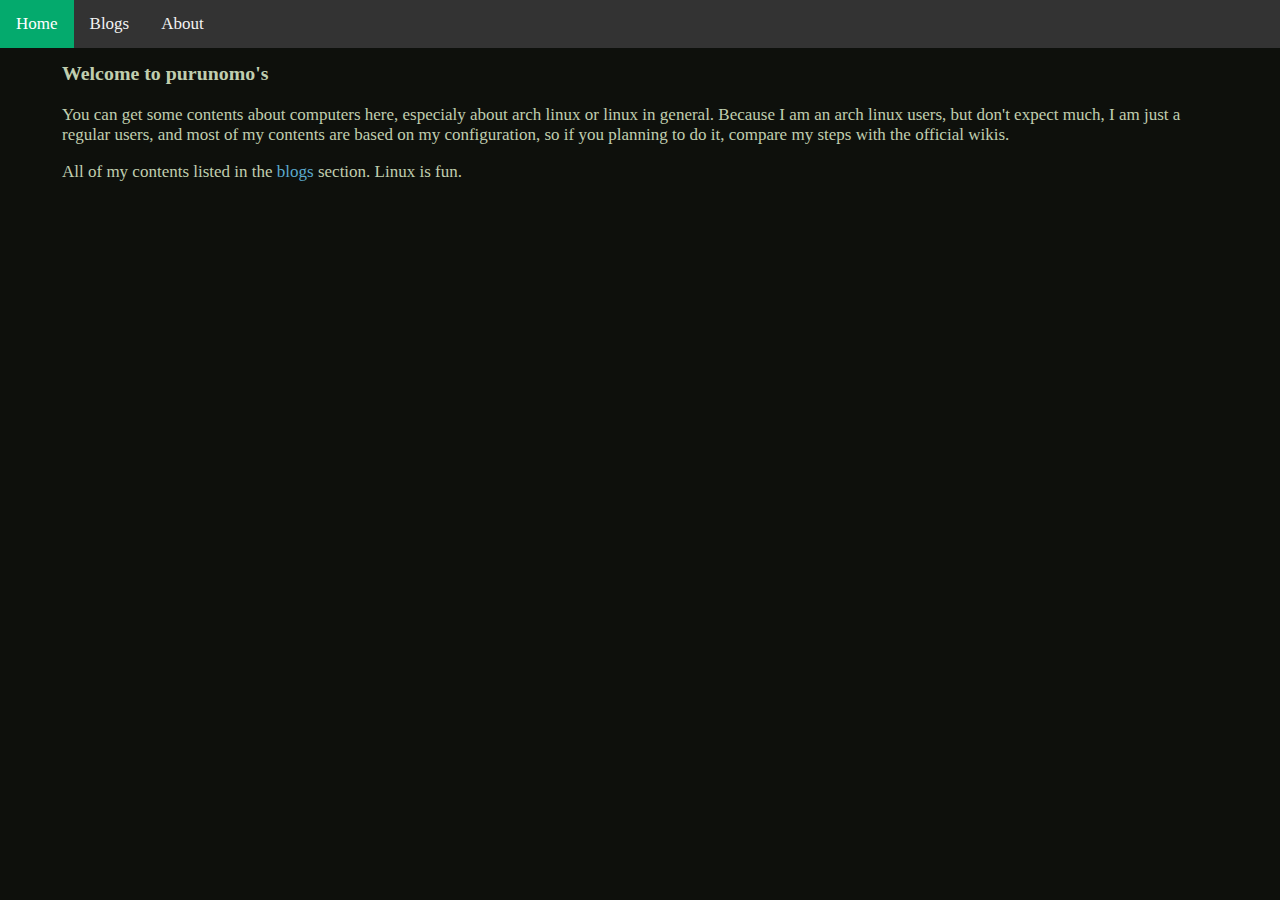
<file: index.html>
<html>
	<head>
		<title>[purunomo's]</title>
		<style>
			/*global background*/
			html {
				background: #0e100c;
				color: #c0ceaf;
			}
			/* Add a black background color to the top navigation*/
			.topnav {
				background-color: #333;
				overflow: hidden;
				position: fixed;
				top: 0;
				left: 0;
				display: block;
				width: 100%;
			}

			/*links inside the navbar*/
			.topnav a {
				float: left;
				color: #f2f2f2;
				text-align: center;
				padding: 14px 16px;
				text-decoration: none;
				font-size: 17px;
				height: 20px;
			}

			/*hover links*/
			.topnav a:hover {
				background-color: #ddd;
				color: black;
			}

			/*active link*/
			.topnav a.active {
				background-color: #04AA6D;
				color: white;
			}
			body {
				margin: 60px;
				padding: 2px;
				font-size: 17px;
			}
			body a {
				text-decoration: none;
				color: #5baacc;
			}

		</style>
	</head>

	<body>
		<div class="topnav">
			<a class="active" href="index.html">Home</a>
			<a href="blogs.html">Blogs</a>
			<a href="about.html">About</a>
		</div>
		<h3>Welcome to purunomo's</h3>
		<p>You can get some contents about computers here, especialy about arch linux or linux in 
		general. Because I am an arch linux users, but don't expect much, I am just a regular users, and
		most of my contents are based on my configuration, so if you planning to do it, compare my steps with
		the official wikis.</p>
		<p>All of my contents listed in the <a href="blogs.html">blogs</a> section. Linux is fun.</p>
	</body>

</html>
</file>
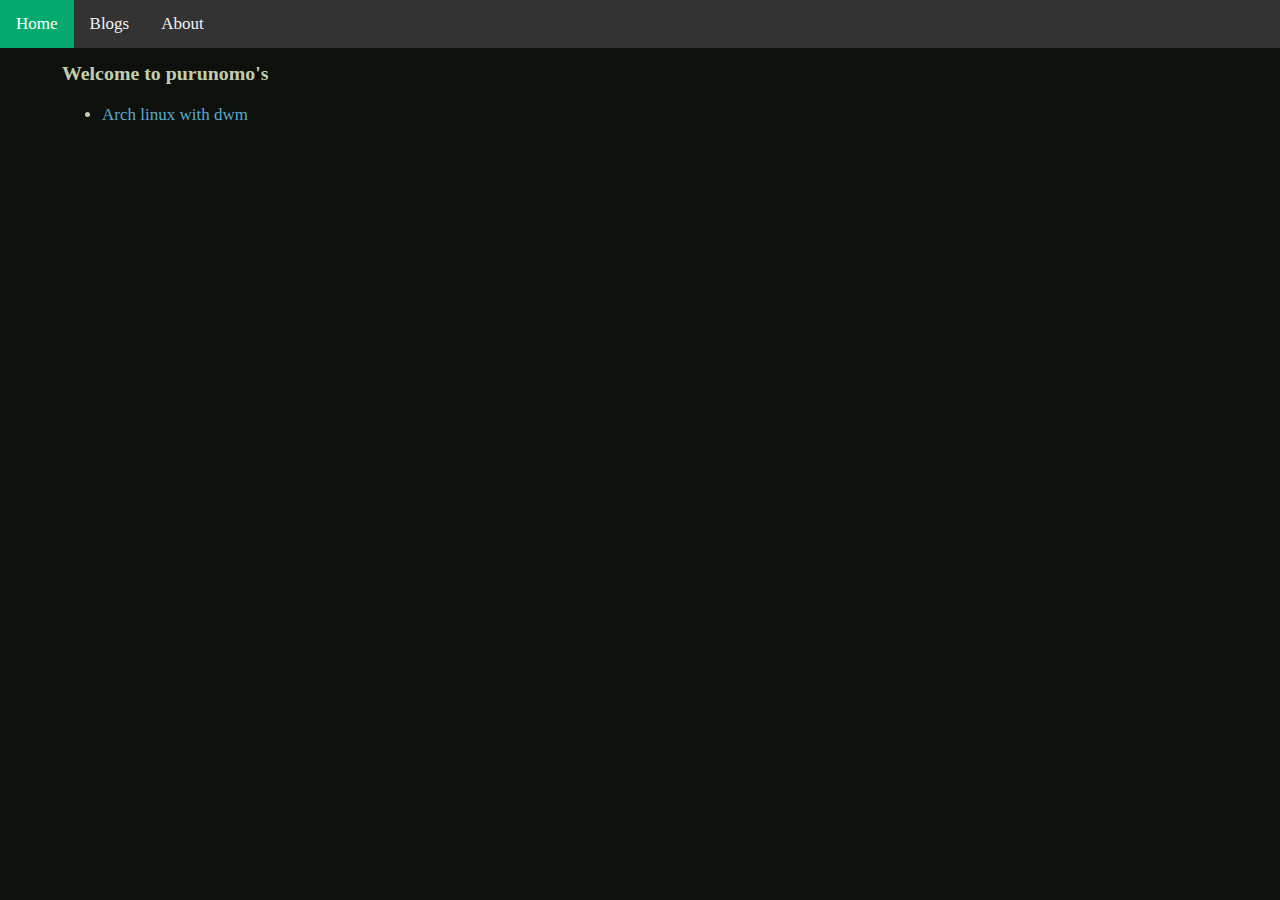
<file: blogs.html>
<html>
	<head>
		<title>[purunomo's]</title>
		<style>
			/*global background*/
			html {
				background: #0e100c;
				color: #c0ceaf;
			}
			/* Add a black background color to the top navigation*/
			.topnav {
				background-color: #333;
				overflow: hidden;
				position: fixed;
				top: 0;
				left: 0;
				display: block;
				width: 100%;
			}

			/*links inside the navbar*/
			.topnav a {
				float: left;
				color: #f2f2f2;
				text-align: center;
				padding: 14px 16px;
				text-decoration: none;
				font-size: 17px;
				height: 20px;
			}

			/*hover links*/
			.topnav a:hover {
				background-color: #ddd;
				color: black;
			}

			/*active link*/
			.topnav a.active {
				background-color: #04AA6D;
				color: white;
			}
			body {
				margin: 60px;
				padding: 2px;
				font-size: 17px;
			}
			body a {
				text-decoration: none;
				color: #5baacc;
			}

		</style>
	</head>

	<body>
		<div class="topnav">
			<a class="active" href="index.html">Home</a>
			<a href="blogs.html">Blogs</a>
			<a href="about.html">About</a>
		</div>
		<h3>Welcome to purunomo's</h3>
		<ul>
			<li><a href="dwmarch.html">Arch linux with dwm</a></li>
		</ul>
	</body>

</html>
</file>
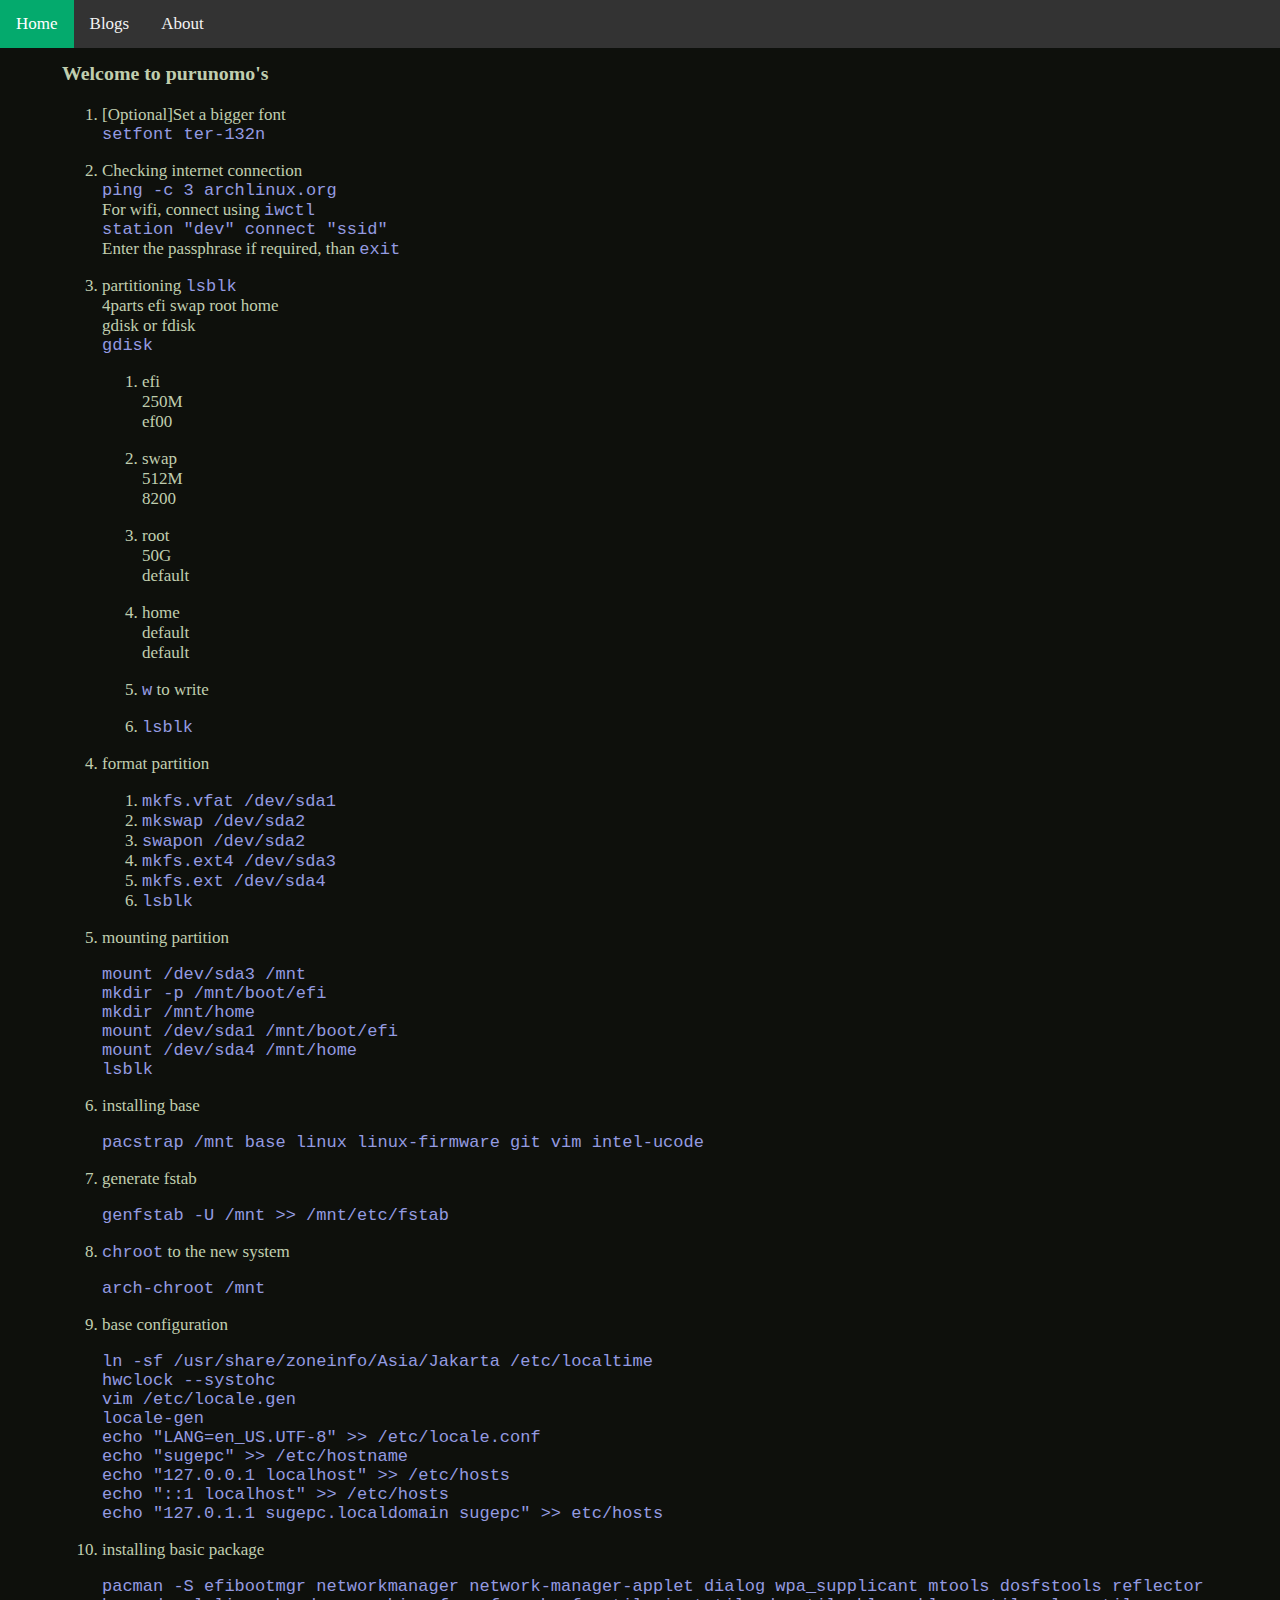
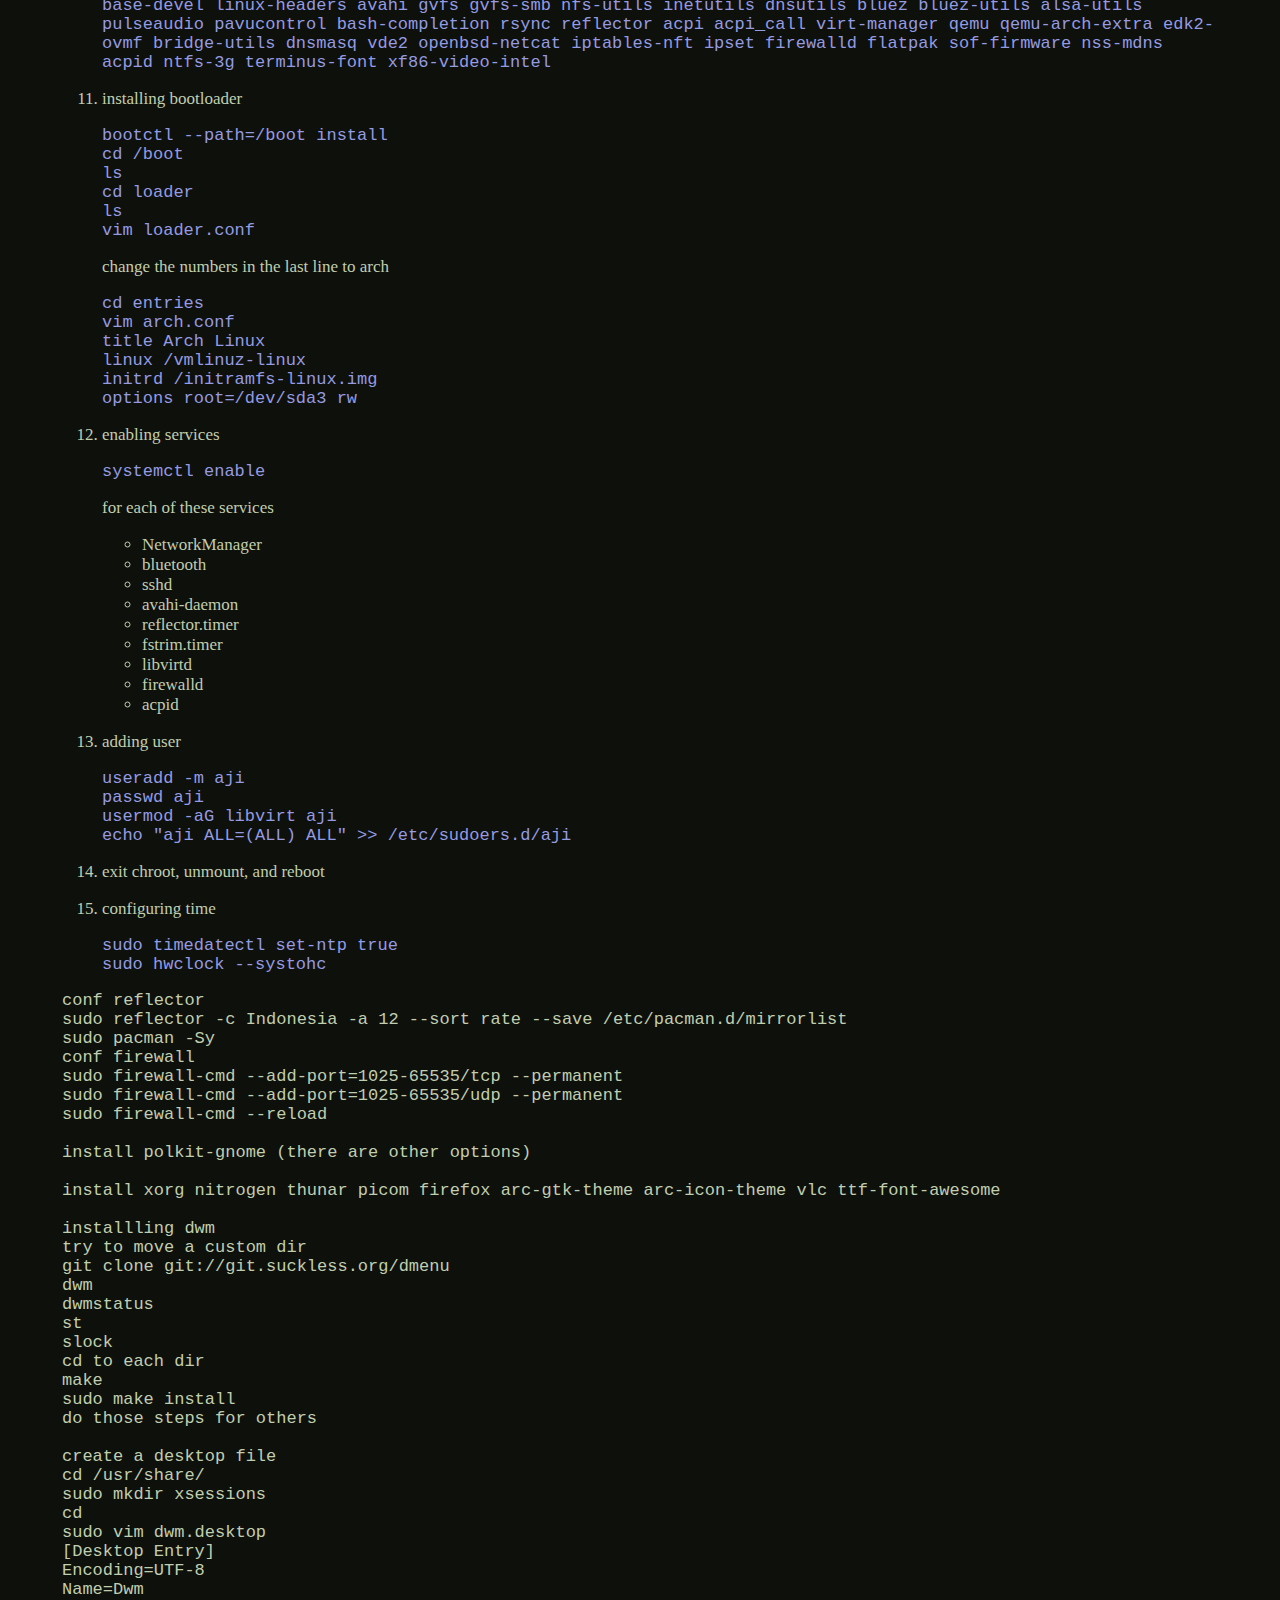
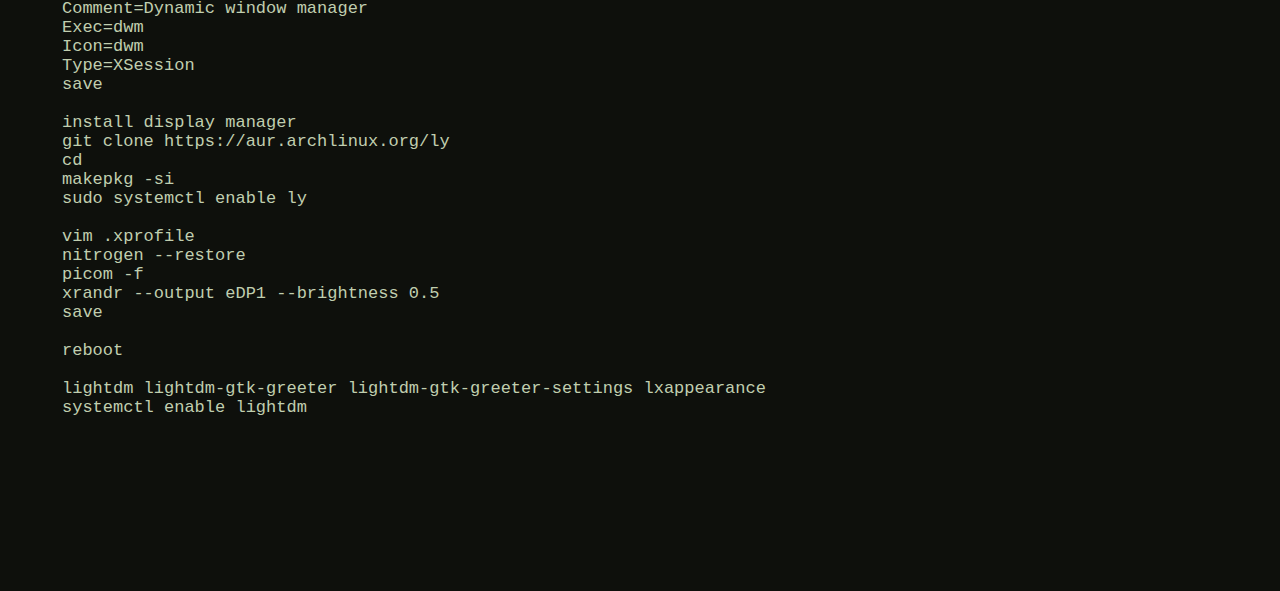
<file: dwmarch.html>
<html>
	<head>
		<title>[purunomo's]</title>
		<style>
			/*global background*/
			html {
				background: #0e100c;
				color: #c0ceaf;
			}
			/* Add a black background color to the top navigation*/
			.topnav {
				background-color: #333;
				overflow: hidden;
				position: fixed;
				top: 0;
				left: 0;
				display: block;
				width: 100%;
			}

			/*links inside the navbar*/
			.topnav a {
				float: left;
				color: #f2f2f2;
				text-align: center;
				padding: 14px 16px;
				text-decoration: none;
				font-size: 17px;
				height: 20px;
			}

			/*hover links*/
			.topnav a:hover {
				background-color: #ddd;
				color: black;
			}

			/*active link*/
			.topnav a.active {
				background-color: #04AA6D;
				color: white;
			}
			body {
				margin: 60px;
				padding: 2px;
				font-size: 17px;
			}
			body a {
				text-decoration: none;
				color: #5baacc;
			}
			kbd {
				color: #949be1;
			}

		</style>
	</head>

	<body>
		<div class="topnav">
			<a class="active" href="index.html">Home</a>
			<a href="blogs.html">Blogs</a>
			<a href="about.html">About</a>
		</div>
		<h3>Welcome to purunomo's</h3>
		<ol>
			<li><p>[Optional]Set a bigger font<br><kbd>setfont ter-132n</kbd></p>
			</li>
			<li><p>Checking internet connection<br>
				<kbd>ping -c 3 archlinux.org</kbd><br>
				For wifi, connect using <kbd>iwctl</kbd><br>
				<kbd>station "dev" connect "ssid"</kbd><br>
				Enter the passphrase if required, than <kbd>exit</kbd></p>
			</li>
			<li><p>	partitioning
				<kbd>lsblk</kbd><br>
					4parts efi swap root home<br>
					gdisk or fdisk<br>
					<kbd>gdisk</kbd></p>
				<ol>
					<li>
						<p>
						efi<br>
						250M<br>
						ef00
						</p>
					</li>
					<li>
						<p>
						swap<br>
						512M<br>
						8200
						</p>
					</li>
					<li>
						<p>
						root<br>
						50G<br>
						default
						</p>
					</li>
					<li>
						<p>
						home<br>
						default<br>
						default<br>
						</p>
					</li>
					<li>
						<p>
						<kbd>w</kbd> to write
						</p>
					</li>
					<li>
						<kbd>lsblk</kbd>
					</li>
				</ol>
			</li>
			<li>
				<p>
				format partition
				</p>
				<ol>
					<li><kbd>mkfs.vfat /dev/sda1</kbd></li>
					<li><kbd>mkswap /dev/sda2</kbd></li>
					<li><kbd>swapon /dev/sda2</kbd></li>
					<li><kbd>mkfs.ext4 /dev/sda3</kbd></li>
					<li><kbd>mkfs.ext /dev/sda4</kbd></li>
					<li><kbd>lsblk</kbd></li>
				</ol>
			</li>
			<li>
				<p>
				mounting partition
				</p>
				<kbd>
					mount /dev/sda3 /mnt
				</kbd>
				<br>
				<kbd>
					mkdir -p /mnt/boot/efi
				</kbd>
				<br>
				<kbd>
					mkdir /mnt/home
				</kbd>
				<br>
				<kbd>
					mount /dev/sda1 /mnt/boot/efi
				</kbd>
				<br>
				<kbd>
					mount /dev/sda4 /mnt/home
				</kbd>
				<br>
				<kbd>
					lsblk
				</kbd>
			</li>
			<li>
				<p>
				installing base
				</p>
				<kbd>
					pacstrap /mnt base linux linux-firmware git vim intel-ucode
				</kbd>
			</li>
			<li>
				<p>
				generate fstab
				</p>
				<kbd>
					genfstab -U /mnt >> /mnt/etc/fstab
				</kbd>
			</li>
			<li>
				<p>
				<kbd>chroot</kbd> to the new system
				</p>
				<kbd>
					arch-chroot /mnt
				</kbd>
			</li>
			<li>
				<p>
				base configuration
				</p>
				<kbd>
					ln -sf /usr/share/zoneinfo/Asia/Jakarta /etc/localtime
				</kbd>
				<br>
				<kbd>
					hwclock --systohc
				</kbd>
				<br>
				<kbd>
					vim /etc/locale.gen
				</kbd>
				<br>
				<kbd>
					locale-gen
				</kbd>
				<br>
				<kbd>
					echo "LANG=en_US.UTF-8" >> /etc/locale.conf
				</kbd>
				<br>
				<kbd>
					echo "sugepc" >> /etc/hostname
				</kbd>
				<br>
				<kbd>
					echo "127.0.0.1 localhost" >> /etc/hosts
				</kbd>
				<br>
				<kbd>
					echo "::1	localhost" >> /etc/hosts
				</kbd>
				<br>
				<kbd>
					echo "127.0.1.1 sugepc.localdomain sugepc" >> etc/hosts
				</kbd>
			</li>
			<li>
				<p>
				installing basic package
				</p>
				<kbd>
					pacman -S efibootmgr networkmanager network-manager-applet dialog wpa_supplicant mtools dosfstools reflector base-devel linux-headers avahi gvfs gvfs-smb nfs-utils inetutils dnsutils bluez bluez-utils alsa-utils pulseaudio pavucontrol bash-completion rsync reflector acpi acpi_call virt-manager qemu qemu-arch-extra edk2-ovmf bridge-utils dnsmasq vde2 openbsd-netcat iptables-nft ipset firewalld flatpak sof-firmware nss-mdns acpid ntfs-3g terminus-font xf86-video-intel
				</kbd>
			</li>
			<li>
				<p>
				installing bootloader
				</p>
				<kbd>
					bootctl --path=/boot install
				</kbd>
				<br>
				<kbd>
					cd /boot
				</kbd>
				<br>
				<kbd>
					ls
				</kbd>
				<br>
				<kbd>
					cd loader
				</kbd>
				<br>
				<kbd>
					ls
				</kbd>
				<br>
				<kbd>
					vim loader.conf
				</kbd>
				<p>
				change the numbers in the last line to arch
				</p>
				<kbd>
					cd entries
				</kbd>
				<br>
				<kbd>
					vim arch.conf
				</kbd>
				<br>
				<kbd>
					title	Arch Linux
				</kbd>
				<br>
				<kbd>
					linux	/vmlinuz-linux
				</kbd>
				<br>
				<kbd>
					initrd	/initramfs-linux.img
				</kbd>
				<br>
				<kbd>
					options	root=/dev/sda3 rw
				</kbd>
			</li>
			<li>
				<p>
				enabling services
				</p>
				<kbd>
					systemctl enable 
				</kbd>
				<p>
				for each of these services
				</p>
				<ul>
					<li>
						NetworkManager
					</li>
					<li>
						bluetooth
					</li>
					<li>
						sshd
					</li>
					<li>
						avahi-daemon
					</li>
					<li>
						reflector.timer
					</li>
					<li>
						fstrim.timer
					</li>
					<li>
						libvirtd
					</li>
					<li>
						firewalld
					</li>
					<li>
						acpid
					</li>
				</ul>
			</li>
			<li>
				<p>
				adding user
				</p>
				<kbd>
					useradd -m aji
				</kbd>
				<br>
				<kbd>
					passwd aji
				</kbd>
				<br>
				<kbd>
					usermod -aG libvirt aji
				</kbd>
				<br>
				<kbd>
					echo "aji ALL=(ALL) ALL" >> /etc/sudoers.d/aji
				</kbd>
			</li>
			<li>
				<p>
				exit chroot, unmount, and reboot
				</p>
			</li>
			<li>
				<p>
				configuring time
				</p>
				<kbd>
					sudo timedatectl set-ntp true
				</kbd>
				<br>
				<kbd>
					sudo hwclock --systohc
				</kbd>
			</li>
		</ol>

		<code>
			conf reflector<br>
sudo reflector -c Indonesia -a 12 --sort rate --save /etc/pacman.d/mirrorlist<br>
sudo pacman -Sy<br>

conf firewall<br>
sudo firewall-cmd --add-port=1025-65535/tcp --permanent<br>
sudo firewall-cmd --add-port=1025-65535/udp --permanent<br>
sudo firewall-cmd --reload<br>
<br>
install polkit-gnome (there are other options)<br>
<br>
install xorg nitrogen thunar picom firefox arc-gtk-theme arc-icon-theme vlc ttf-font-awesome<br>
<br>
installling dwm<br>
try to move a custom dir<br>
git clone git://git.suckless.org/dmenu<br>
dwm<br>
dwmstatus<br>
st<br>
slock<br>
cd to each dir<br>
make<br>
sudo make install<br>
do those steps for others<br>
<br>
create a desktop file<br>
cd /usr/share/<br>
sudo mkdir xsessions<br>
cd<br>
sudo vim dwm.desktop<br>
[Desktop Entry]<br>
Encoding=UTF-8<br>
Name=Dwm<br>
Comment=Dynamic window manager<br>
Exec=dwm<br>
Icon=dwm<br>
Type=XSession<br>
save<br>
<br>
install display manager<br>
git clone https://aur.archlinux.org/ly<br>
cd<br>
makepkg -si<br>
sudo systemctl enable ly<br>
<br>
vim .xprofile<br>
nitrogen --restore<br>
picom -f<br>
xrandr --output eDP1 --brightness 0.5<br>
save<br>
<br>
reboot<br>
<br>
lightdm lightdm-gtk-greeter lightdm-gtk-greeter-settings lxappearance<br>
systemctl enable lightdm<br>
	</code>
	</body>

</html>
</file>
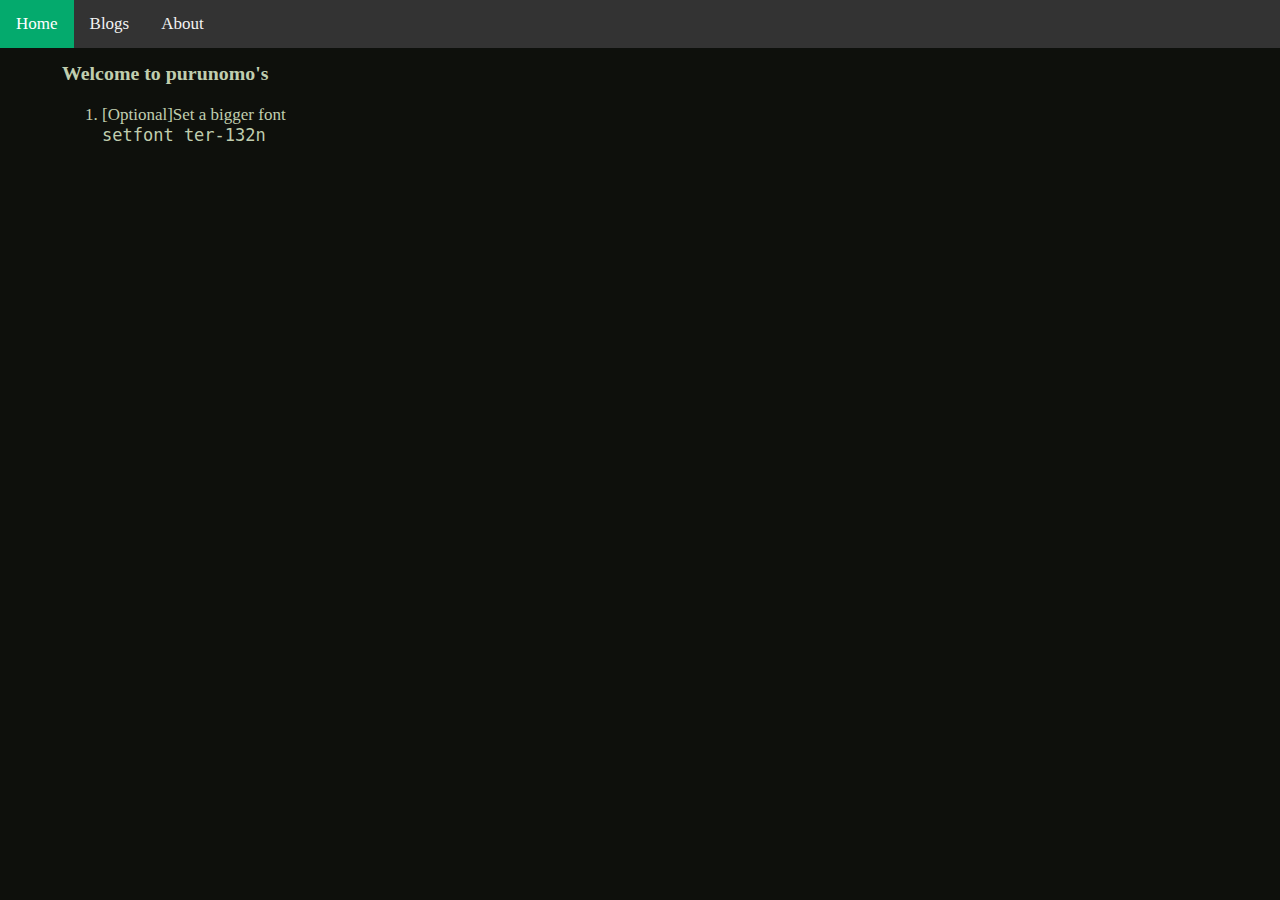
<file: indext.html>
<html>
	<head>
		<title>[purunomo's]</title>
		<style>
			/*global background*/
			html {
				background: #0e100c;
				color: #c0ceaf;
			}
			/* Add a black background color to the top navigation*/
			.topnav {
				background-color: #333;
				overflow: hidden;
				position: fixed;
				top: 0;
				left: 0;
				display: block;
				width: 100%;
			}

			/*links inside the navbar*/
			.topnav a {
				float: left;
				color: #f2f2f2;
				text-align: center;
				padding: 14px 16px;
				text-decoration: none;
				font-size: 17px;
				height: 20px;
			}

			/*hover links*/
			.topnav a:hover {
				background-color: #ddd;
				color: black;
			}

			/*active link*/
			.topnav a.active {
				background-color: #04AA6D;
				color: white;
			}
			body {
				margin: 60px;
				padding: 2px;
				font-size: 17px;
			}
			body a {
				text-decoration: none;
				color: #5baacc;
			}

		</style>
	</head>

	<body>
		<div class="topnav">
			<a class="active" href="index.html">Home</a>
			<a href="blogs.html">Blogs</a>
			<a href="about.html">About</a>
		</div>
		<h3>Welcome to purunomo's</h3>
		<ol>
			<li><p>[Optional]Set a bigger font<br><kbd>setfont ter-132n</kbd></p></li>
		</ol>
	</body>

</html>
</file>
